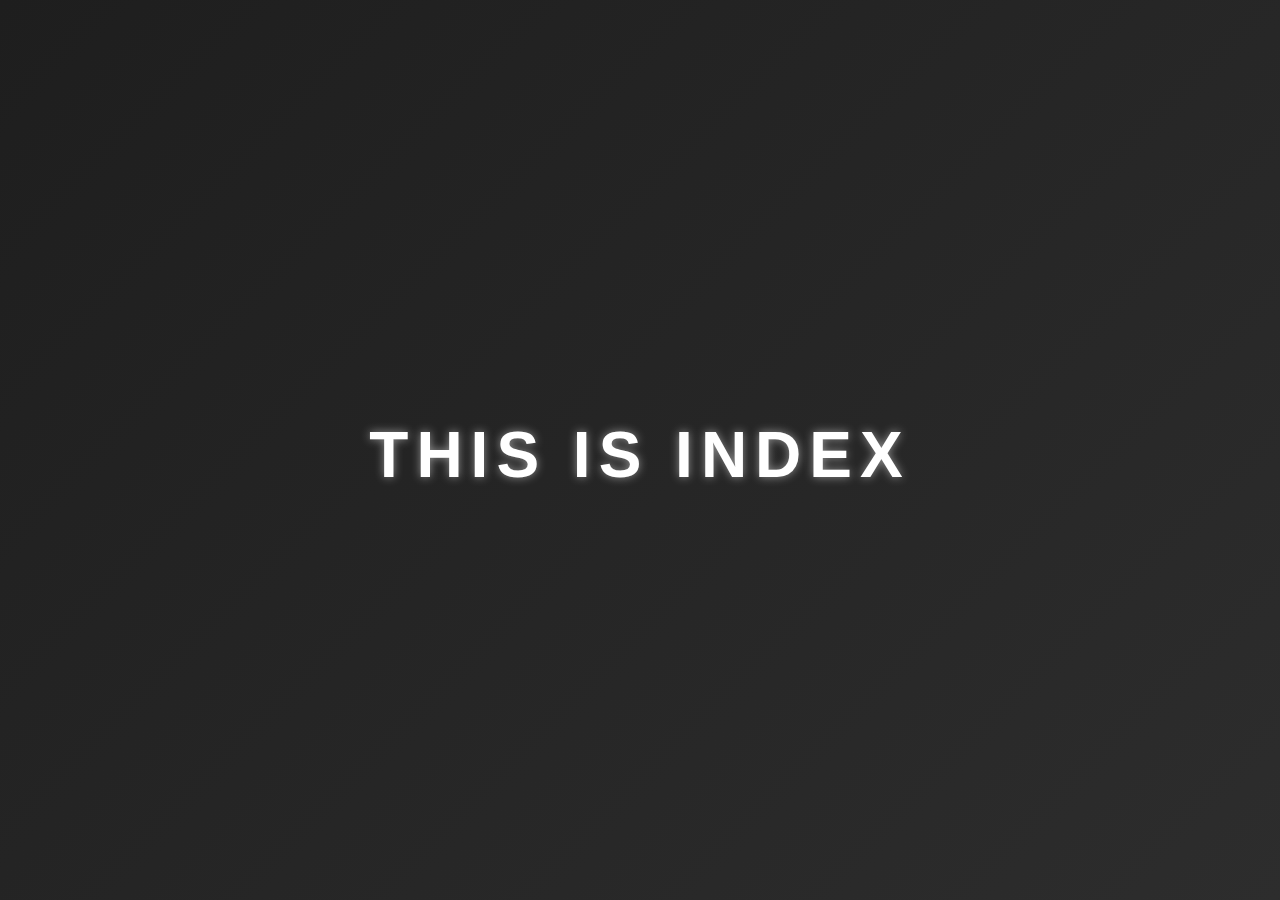
<file: html/index.html>
<!DOCTYPE html>
<html lang="ko">
<head>
    <meta charset="UTF-8">
    <title>Index.html</title>
    <link rel="stylesheet" href="styles.css">
</head>
<body>
    <div class="main-content">
        <h1 class="main-title">This is index</h1>
    </div>
</body>
</html>
</file>
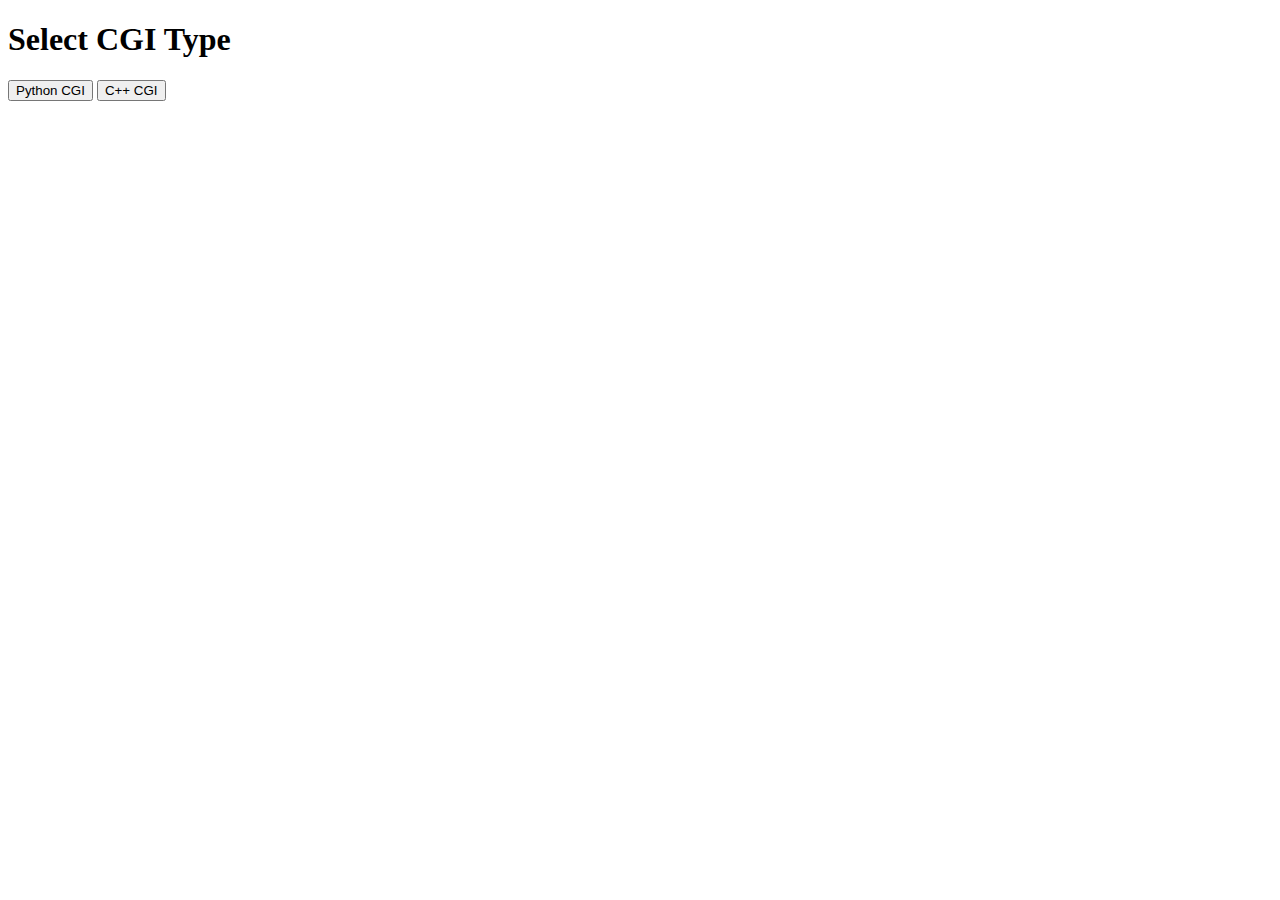
<file: Code/cgi.html>
<!DOCTYPE html>
<html>
<head>
    <title>CGI Test</title>
    <style>
        /* 위의 스타일과 동일 */
    </style>
</head>
<body>
    <div class="button-container">
        <h1>Select CGI Type</h1>
        <form style="display: inline" action="/cgi-py" method="get">
            <button class="python-button" type="submit">
                Python CGI
            </button>
        </form>
        <form style="display: inline" action="/cgi-cpp" method="get">
            <button class="cpp-button" type="submit">
                C++ CGI
            </button>
        </form>
    </div>
</body>
</html>
</file>
<file: html/styles.css>
body {
    margin: 0;
    padding: 0;
    min-height: 100vh;
    background: linear-gradient(135deg, #1e1e1e, #2d2d2d);
    font-family: 'Arial', sans-serif;
    color: #ffffff;
}

.nav {
    position: fixed;
    top: 0;
    right: 0;
    padding: 1rem 2rem;
    display: flex;
    gap: 1rem;
    z-index: 100;
}

.container {
    text-align: center;
    background-color: #2a2a2a;
    padding: 30px;
    border-radius: 15px;
}

#profileImageContainer {
    width: 250px;
    height: 250px;
    border-radius: 50%;
    background-color: #333;
    margin: 0 auto 20px;
    display: flex;
    justify-content: center;
    align-items: center;
    overflow: hidden;
    border: 4px solid #444;
}

#profileImage {
    width: 100%;
    height: 100%;
    object-fit: cover;
}

.main-content {
    display: flex;
    flex-direction: column;
    justify-content: center;
    align-items: center;
    min-height: 100vh;
}

.main-title {
    font-size: 4rem;
    margin-bottom: 2rem;
    text-transform: uppercase;
    letter-spacing: 0.5rem;
    text-shadow: 0 0 10px rgba(255, 255, 255, 0.5);
    animation: glow 2s ease-in-out infinite alternate;
}

.subtitle-container {
    margin-top: 10px;
    display: flex;
    gap: 1rem;
}

.subtitle {
    font-size: 1.5rem;
    padding: 1rem 2rem;
    background: rgba(255, 255, 255, 0.1);
    border-radius: 10px;
    transition: transform 0.3s ease;
    cursor: pointer;
}

.subtitle:hover {
    transform: scale(1.1);
    background: rgba(255, 255, 255, 0.2);
}

.auth-button {
    padding: 0.6rem 1.2rem;
    border: none;
    border-radius: 5px;
    background: rgba(128, 128, 128, 0.8);
    color: white;
    cursor: pointer;
    font-size: 0.9rem;
    transition: all 0.3s ease;
}

.auth-button:hover {
    transform: translateY(-2px);
    background: rgba(128, 128, 128, 0.1);
    box-shadow: 0 5px 15px rgba(0,0,0,0.3);
}

.modal {
    display: none;
    position: fixed;
    top: 0;
    left: 0;
    width: 100%;
    height: 100%;
    background: rgba(0,0,0,0.8);
    justify-content: center;
    align-items: center;
    z-index: 1000;
}

.modal-content {
    background: #2d2d2d;
    padding: 2rem;
    border-radius: 10px;
    width: 300px;
    position: relative;
}

.close-button {
    position: absolute;
    top: 10px;
    right: 10px;
    border: none;
    background: none;
    color: white;
    font-size: 1.5rem;
    cursor: pointer;
}

.form-group {
    margin-bottom: 1rem;
}

.form-group label {
    display: block;
    margin-bottom: 0.5rem;
    color: white;
}

.form-group input {
    width: 100%;
    padding: 0.5rem;
    border: 1px solid #444;
    border-radius: 5px;
    background: #333;
    color: white;
}

.submit-button {
    width: 100%;
    padding: 0.8rem;
    border: none;
    border-radius: 5px;
    background-color: #007bff;
    color: white;
    cursor: pointer;
    margin-top: 1rem;
}

.submit-button:hover {
    background-color: #0056b3;
}

.user-cgi {
    padding: 10px;
    display: none;
}

#login-nav {
    display: none;
}

#signup-id-header {
    display: flex;
    align-items: center;
    justify-content: space-between;
    gap: 10px;
}

.signup-id-check {  
    flex: 0 0 auto;
    padding: 5px 10px;
    background-color: #007bff;
    color: white;
    border: none;
    border-radius: 4px;
    cursor: pointer;
}

.signup-id-check:hover {
    background-color: #0056b3;
    box-shadow: 0 5px 15px rgba(0,0,0,0.3);
}

label {
    flex: 0 0 auto;
    font-size: 14px;
    margin-right: 10px;
}

@keyframes glow {
    from {
        text-shadow: 0 0 10px rgba(255, 255, 255, 0.5);
    }
    to {
        text-shadow: 0 0 20px rgba(255, 255, 255, 0.8),
                     0 0 30px rgba(255, 255, 255, 0.6);
    }
}

@media (max-width: 768px) {
    .nav {
        padding: 0.5rem 1rem;
    }

    .main-title {
        font-size: 3rem;
    }

    .subtitle {
        font-size: 1.2rem;
        padding: 0.8rem 1.5rem;
    }
}
</file>
